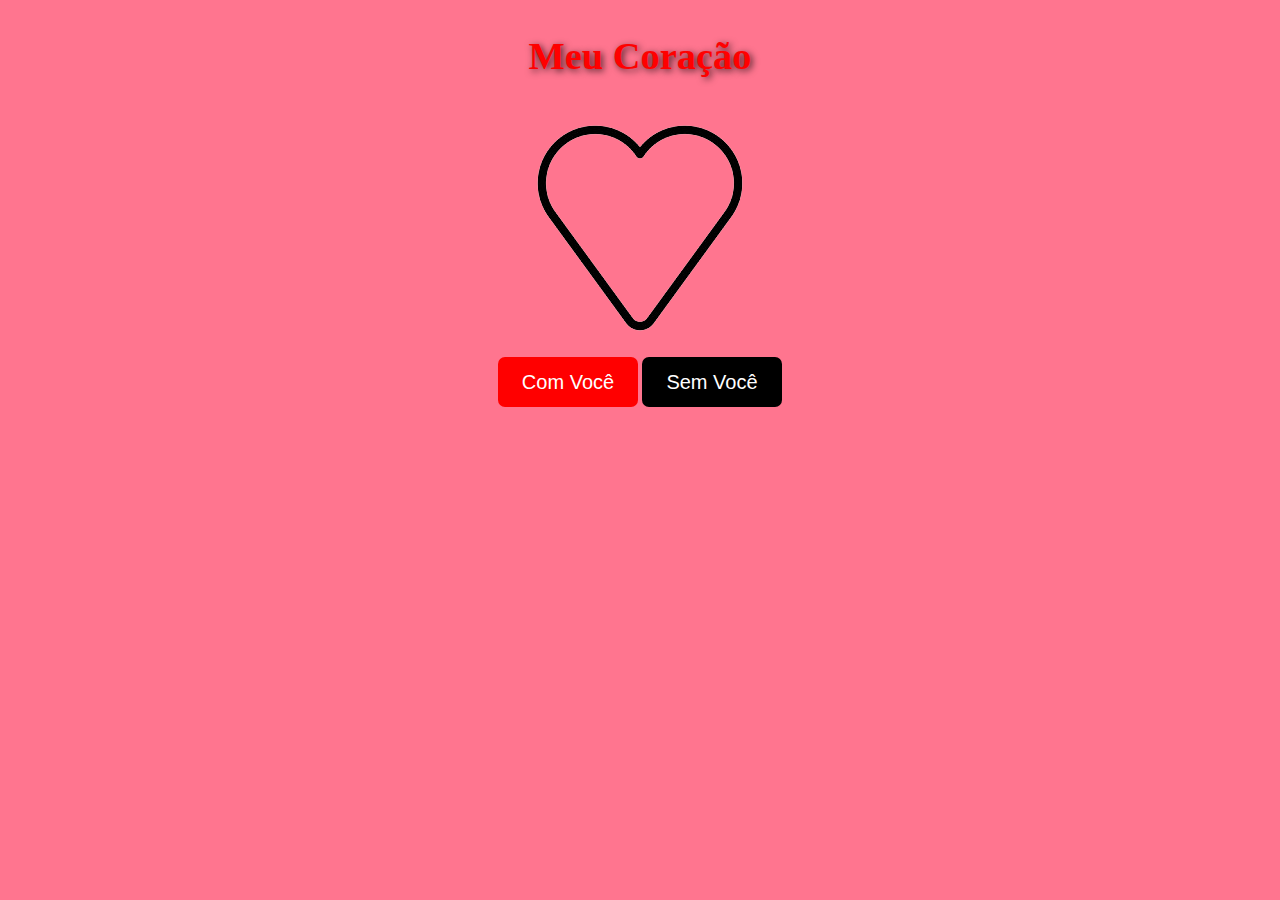
<file: MyHeart/index.html>
<!DOCTYPE html>
<html lang="pt-br">
<head>
    <meta charset="UTF-8">
    <meta name="viewport" content="width=device-width, initial-scale=1.0">
    <title>Lâmpada Completa</title>
    <link rel="stylesheet" href="style.css">
</head>
<body>
    <header>
        <h1>Meu Coração</h1>
    </header>

    <main>
        <div>
            <img src="imagens/coraçãoVazio.png" alt="coração" id="lamp">
        </div>

        <div>
            <button id="turnOn">Com Você</button>
            <button id="turnOff">Sem Você</button>
        </div>
    </main>
    <script src="Lampada.js"></script>
</body>
</html>
</file>
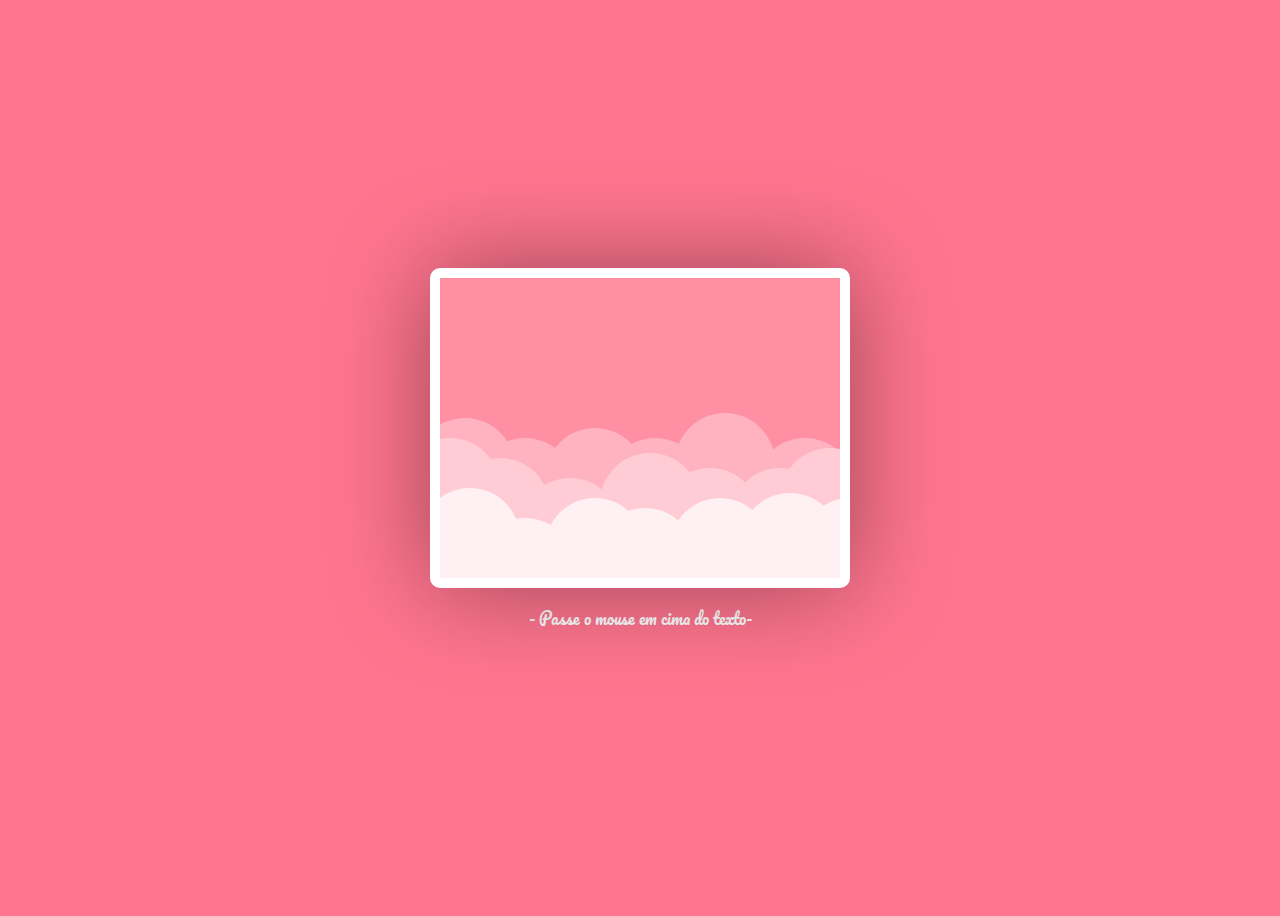
<file: TextoFofo/index.html>
<!DOCTYPE html>
<html>

<head>
    <meta charset='utf-8'>
    <meta http-equiv='X-UA-Compatible' content='IE=edge'>
    <title>Feliz dias dos Namorados</title>
    <meta name='viewport' content='width=device-width, initial-scale=1'>
    <link rel='stylesheet' type='text/css' media='screen' href='style.css'>
</head>

<body>
    <div class="happy-valentines">
        <div class="valentines-day-card">
          <div class="nuvens"></div>
          <div class="coracoes">
            <div class="coracaoUm">
              <div class="lado-esquerdo"></div>
              <div class="lado-direito"></div>
            </div>
            <div class="coracaoDois">
              <div class="lado-esquerdo"></div>
              <div class="lado-direito"></div>
            </div>
                <div class="coracaoTres">
              <div class="lado-esquerdo"></div>
              <div class="lado-direito"></div>
            </div>
             <div class="coracaoQuatro">
              <div class="lado-esquerdo"></div>
              <div class="lado-direito"></div>
            </div>
             <div class="coracaoCinco">
             <div class="lado-esquerdo"></div>
              <div class="lado-direito"></div>
            </div>
          </div>
          <div class="text"><span>Feliz Dia dos</br> Namorados Meu AMOR</div>
        </div>
        <p class="hover">- Passe o mouse em cima do texto-</p>
        </div>
</body>

</html>
</file>
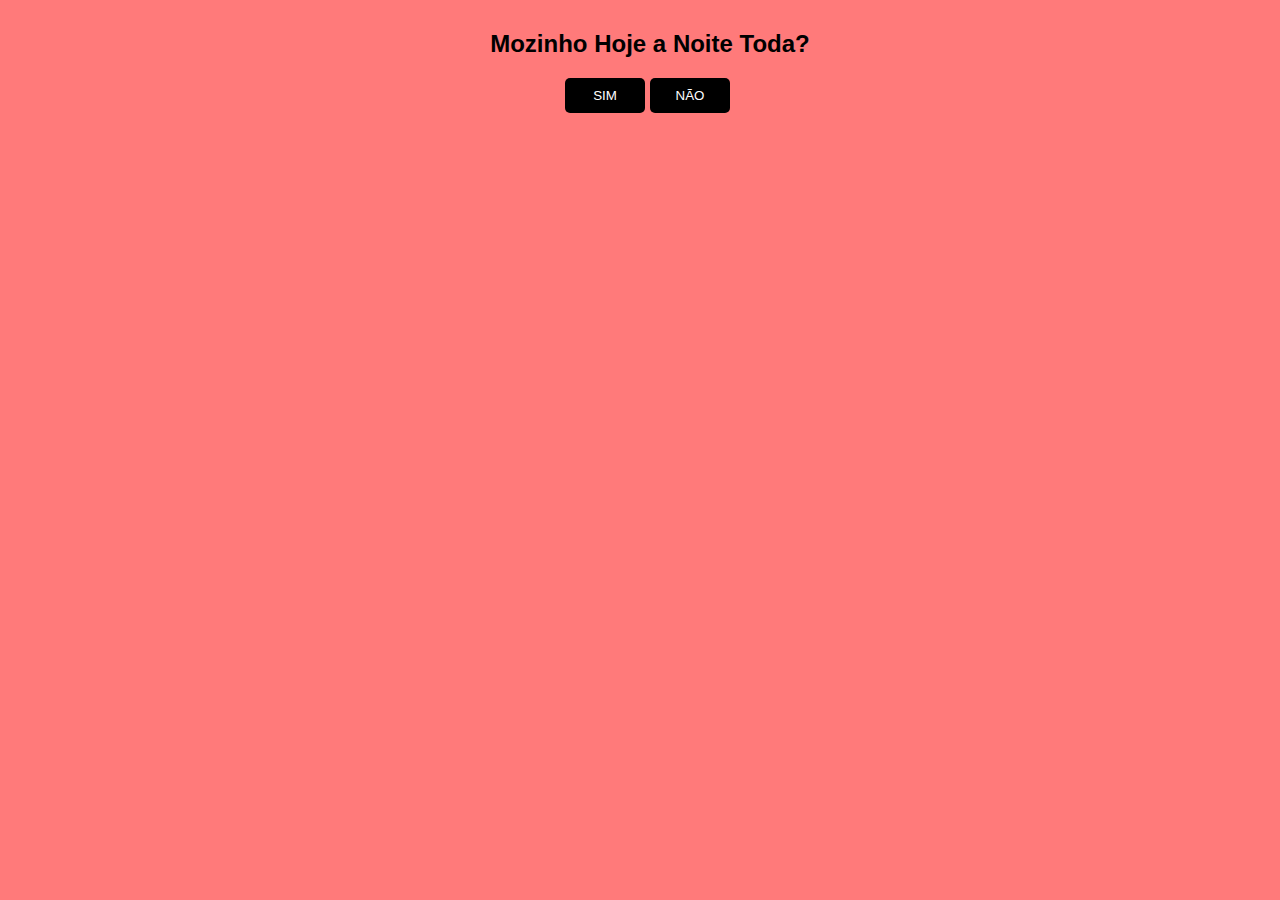
<file: Pedido/pedido.html>
<!DOCTYPE html>
<html lang="pt-br">
<head>
    <meta charset="UTF-8">
    <meta name="viewport" content="width=device-width, initial-scale=1.0">
    <title>Para Mirelly</title>
</head>
<body>
    <div id="conteudo">
        <h2>Mozinho Hoje a Noite Toda?</h2>
        <div style="margin: auto;width: 170px;">
        <button style="position: fixed; display: block;" class="btn" onclick="sim()">SIM</button>
        <button class="btn" onclick="desvia(this)" onmouseover="desvia(this)" style="position: absolute;">NÃO</button>
    </div>
    </div>
</body>

<style>
    #conteudo {
        background: #ff7a7a;
        width: 100%;
        height: 100%;
        position: fixed;
        top: 0;
        left: 0;
        padding: 10px;
        text-align: center;
        font-family: sans-serif;
    }

    .btn {
        background: black;
        color: white;
        border: none;
        padding: 10px;
        width: 80px;
        border-radius: 5px;
    }
</style>
<script>
    function sim() {
        alert("Você aceitou Comemorar o Dia dos Namorados Com Mozinho! S2");
        location.href = "https://www.youtube.com/watch?v=xFxC3txGZDg";
    }

    function desvia(btn) {
        btn.style.position = 'absolute';
        btn.style.bottom = geraPosicao(10, 90);
        btn.style.bottom.left = geraPosicao(10, 90);
        console.log("Esquiva pepequinha!");
    }

    function geraPosicao(min, max) {
        return (Math.random() * (max - min) + min) + "%";
    }
</script>
</html>
</file>
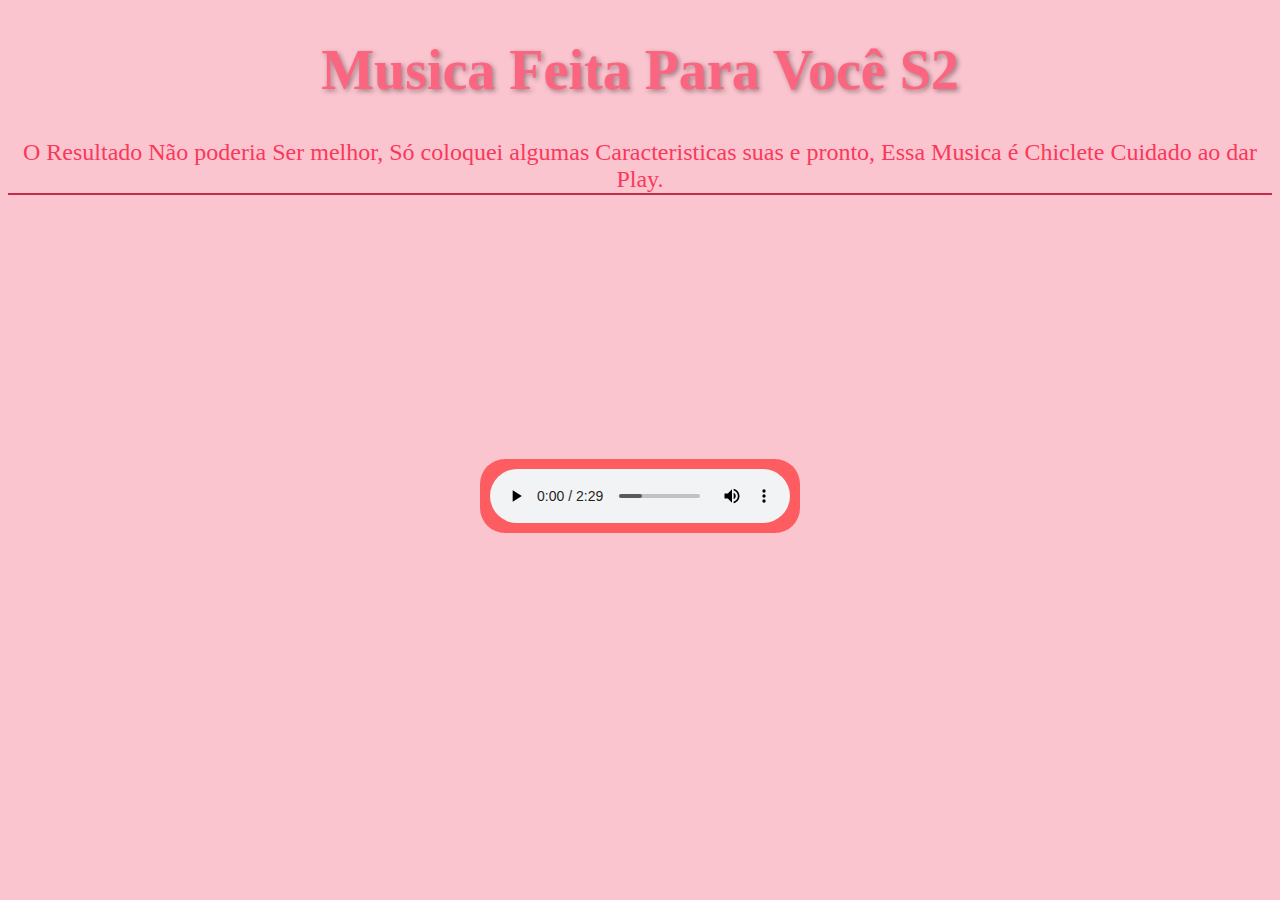
<file: porqueYou/you.html>
<!DOCTYPE html>
<html lang="pt-br">
<head>
    <meta charset="UTF-8">
    <meta name="viewport" content="width=device-width, initial-scale=1.0">
    <title>Música</title>
</head>
<style>
    body {
        background-color: #fac5cf;
    }

    section > h1 {
        color: #fc6580;
        text-align: center;
        font-size: 3.5rem;
        text-shadow: 2px 2px 5px rgba(0, 0, 0, 0.377);
    }

    section > p {
        color: #fa385b;
        text-align: center;
        font-size: 1.5rem;
        font-weight: 300;
        border-bottom: 2px solid #c22e49;
    }

    #play {

        width: 400px;
        height: 250px;
        padding: 50px;
        text-align: center;
        margin: auto;
    }

    #play > audio {
        margin-top: 190px;
        background-color: rgba(255, 0, 0, 0.534);
        border-radius: 25px;
        padding: 10px;
    }
</style>
<body>
    <section>
        <h1>Musica Feita Para Você S2</h1>
        <p>O Resultado Não poderia Ser melhor, Só coloquei algumas Caracteristicas suas e pronto, Essa Musica é Chiclete Cuidado ao dar Play.</p>

        <div id="play">
        <audio controls>
            <source src="../Mirelly e Seu Brilho.mp3" type="audio/mpeg">
            Seu navegador não suporta o elemento de áudio.
        </audio>
        </div>
    </section>
</body>
</html>
</file>
<file: MyHeart/style.css>
@charset "UTF-8";

body {
    background-color: #ff758f;;
}

header,
main {
    display: flex;
    flex-direction: column;
    align-items: center;
}

h1 {
    color: red;
    text-shadow: 2px 2px 7px rgba(0, 0, 0, 0.719);
    font-size: 2.4rem;
}

#turnOn {
    background-color: red;
    color: white;
    border: none;
    border-radius: 7px;
    width: 140px;
    height: 50px;
    font-size: 20px;
    cursor: pointer;
    transition-duration: .4s;
}

#turnOn:hover {
    background-color: rgba(255, 0, 0, 0.788);
    box-shadow: 3px 3px 8px black;
}

#turnOff {
    background-color: rgb(0, 0, 0);
    color: white;
    border: none;
    border-radius: 7px;
    width: 140px;
    height: 50px;
    font-size: 20px;
    cursor: pointer;
    transition-duration: .4s;
}

#turnOff:hover {
    background-color: rgba(0, 0, 0, 0.726);
    box-shadow: 3px 3px 8px black;
}
</file>
<file: TextoFofo/style.css>
@import url('https://fonts.googleapis.com/css2?family=Pacifico&display=swap');


body {
    height: 100vh;
    display: flex;
    align-items: center;
    justify-content: center;
    background-color: #ff758f;
  }
  .valentines-day-card {
    position: relative;
    width: 400px;
    height: 300px;
    background-color: #ff8fa3;
    overflow: hidden;
    border:10px solid white;
    border-radius:10px;
    box-shadow: 0 0 100px rgba(0,0,0,.4);
  }
  .valentines-day-card:before {
    content:"";
    position: absolute;
    background-color: #ffb3c1;
    width:100px;
    height:100px;
    border-radius:50%;
    top:140px;
    left:-25px;
    box-shadow:60px 20px #ffb3c1,130px 10px #ffb3c1, 190px 20px #ffb3c1,260px -5px #ffb3c1, 340px 20px #ffb3c1;
  }
  .valentines-day-card:after {
    content:"";
    position: absolute;
    background-color: #ffccd5;
    width:100px;
    height:100px;
    border-radius:50%;
    top:160px;
    left:-40px;
    box-shadow: 50px 20px #ffccd5,120px 40px #ffccd5, 200px 15px #ffccd5,260px 30px #ffccd5, 330px 30px #ffccd5,380px 10px #ffccd5;
  }
  .nuvens {
    position: absolute;
    width:100px;
    height:100px;
    border-radius:50%;
    background-color: #fff0f3;
    z-index:5;
    top:210px;
    left:-20px;
    box-shadow: 55px 30px #fff0f3, 125px 10px #fff0f3,175px 20px #fff0f3, 250px 10px #fff0f3, 320px 5px #fff0f3, 380px 10px #fff0f3;
  }
  .coracoes {
    position: absolute;
    z-index:2;
  }
  .coracaoUm {
    position: absolute;
    left:100px;
    top:250px;
    animation: up 4s linear forwards 1s;
  }
  .coracaoDois {
    position: absolute;
    left:270px;
    top:230px;
    animation: up 5s linear forwards 1.8s;
  }
  
  .coracaoTres {
    position: absolute;
    left:85px;
    top:415px;
    animation: up 5s linear forwards 3s;
  }
  
  .coracaoQuatro {
    position: absolute;
    left:320px;
    top:380px;
    animation: upTwo 9s linear infinite 3.5s;
  }
  
.coracaoCinco {
    position: absolute;
    left:150px;
    top:400px;
    animation: upTwo 13s linear infinite 4.5s;
  }
  .lado-direito:before, .lado-direito:after {
    position: absolute;
    content:"";
    transform-origin: left;
    animation: move 1s ease infinite;
  }
  
  .lado-direito:before {
    border-radius:50% 50% 50% 0;
    width:21px;
    height:20px;
    background-color: #c9184a;
    left:-0.26px;
  }
  .lado-direito:after {
    height:0;
    width:0;
    border-bottom:10px solid transparent;
    border-left: 15px solid #c9184a;
    top:19px;
    left:-0.26px;
  }
  @keyframes move {
    0%, 100% {transform: rotateY(0);}
    50% {transform: rotateY(-45deg);}
  }
  
  .lado-esquerdo:before, .lado-esquerdo:after {
    position: absolute;
    content:"";
    transform-origin: right;
    animation: move 1s ease infinite;
  }
  .lado-esquerdo:before {
    border-radius:50% 50% 0 50%;
    width:20px;
    height:20px;
    left:-20.7px;
    background-color: #ff4d6d;
  }
  
  .lado-esquerdo:after {
    height:0;
    width:0;
    left:-15px;
    border-bottom:10px solid transparent;
    border-right: 15px solid #ff4d6d;
    top:19px;
  }
  
@keyframes up {
    0% {transform: translateY(0);}
    100% {transform: translateY(-200px);}
  }
  
  @keyframes upTwo {
    0% {transform: translateY(0);}
    100% {transform: translateY(-450px);}
  }
  .text {
    position: absolute;
    color: #800f2f;
    font-size:30px;
    font-family: 'Pacifico', cursive;
    line-height:1;
    text-align: center;
    width:380px;
    left:10px;
    z-index:3;
    top:320px;
    animation: up 1s ease forwards;
    transition: .2s;
  }
  .hover {
    color: white;
    font-family: 'Pacifico', cursive;
    text-align: center;
  }
  
  .text:hover span {
    display: none;
  }
  
  .text:hover:before {
    content:"Nem um milhão de linhas de código seriam capazes de registrar o amor que sinto por você. TE AMO";
    font-size:25px;
  
  }
</file>
